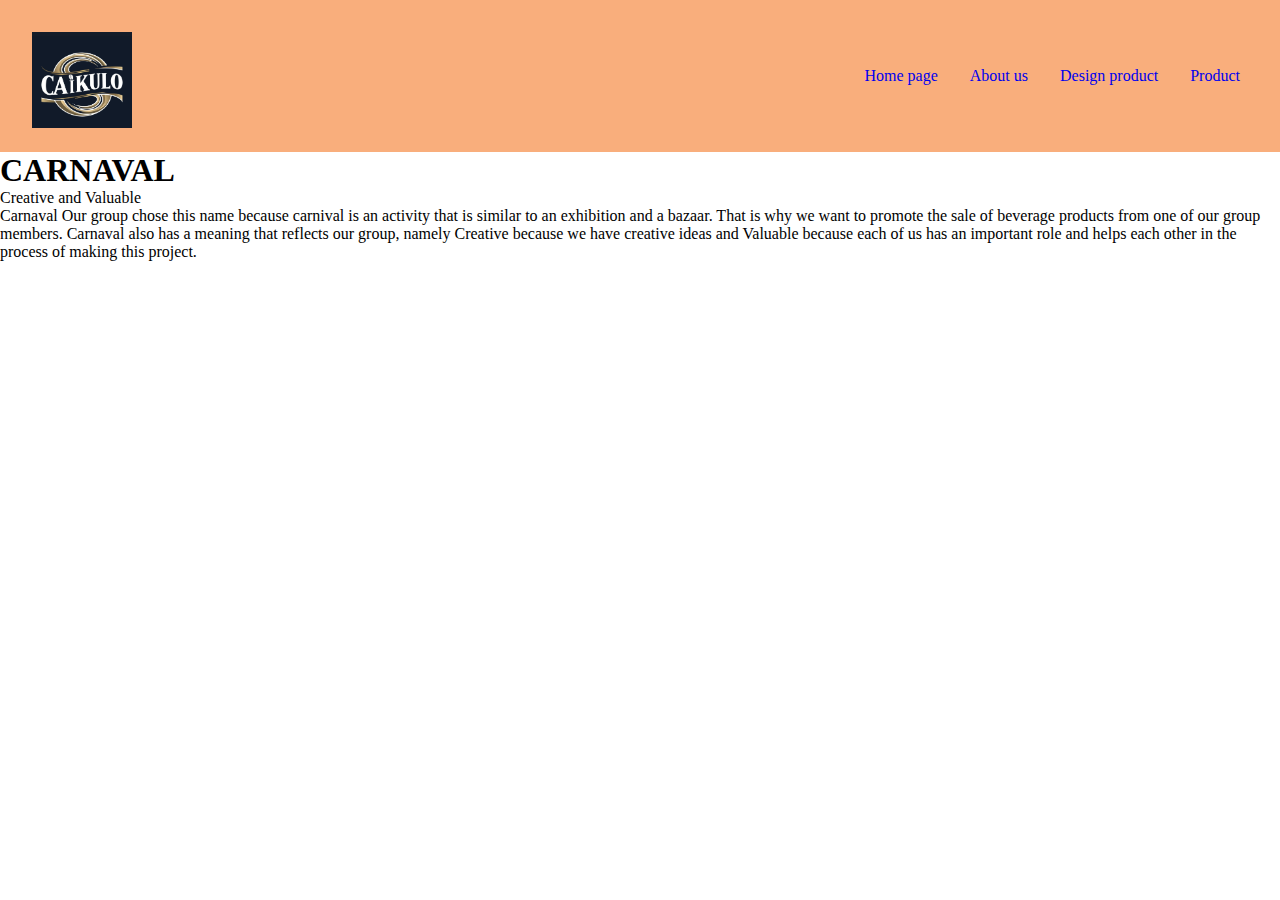
<file: index.html>
<!DOCTYPE html>
<html lang="en">
<head></head>
    <meta charset="UTF-8">
    <meta name="viewport" content="width=device-width, initial-scale=1.0" />
    <title>projek informatika </title>
    <link rel="stylesheet" href="styles.css">
</head>
<body>
    <nav>
        <div class="logo">
            <img src="logo.jpg" alt="caikulo" class="logo"/>
        </div>
            <ul>
            <li>
                <a href="index.html">Home page</a>
            </li>
            <li>
                <a href="page.html">About us</a>
            </li>
            <li>
                <a href="#">Design product</a>
            </li>
            <li>
                <a href="#">Product</a>
            </li>
        </ul>   
    </nav> 
</div>
    <h1> CARNAVAL </h1>
        <div class="marque">
            <span>Creative and Valuable</span> 
        </div>
        <p>Carnaval Our group chose this name because carnival is an activity that is similar to an exhibition and a bazaar. That is why we want to promote the sale of beverage products from one of our group members. Carnaval also has a meaning that reflects our group, namely Creative because we have creative ideas and Valuable because each of us has an important role and helps each other in the process of making this project.</p>  
</body>
</html>
</file>
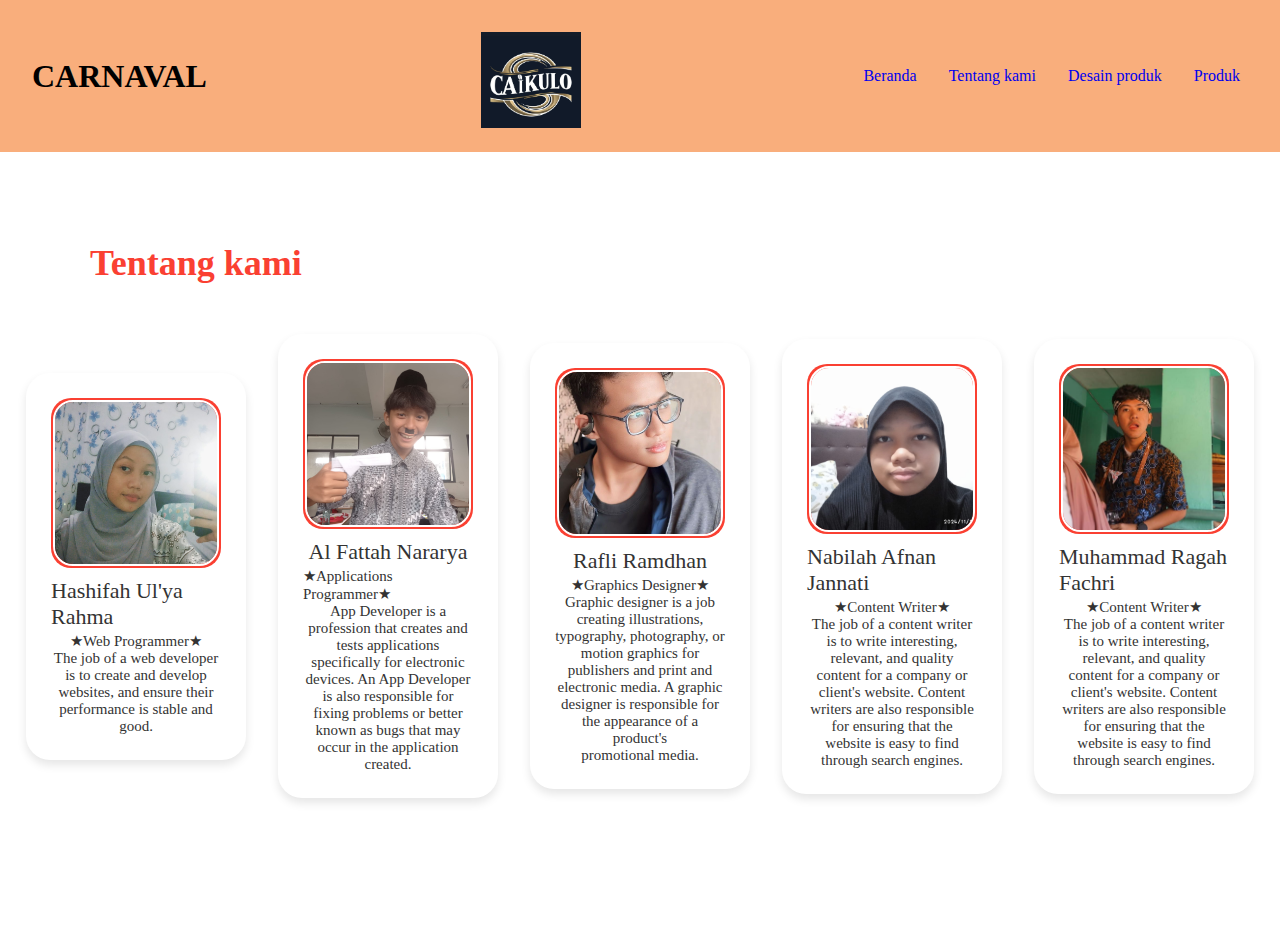
<file: page.html>
<!DOCTYPE html>
<html lang="en">
<head></head>
    <meta charset="UTF-8">
    <meta name="viewport" content="width=device-width, initial-scale=1.0" />
    <title>projek informatika </title>
    <link rel="stylesheet" href="styles.css">
</head>
<body>
    <nav>
        <h1>CARNAVAL</h1>
        <div class="logo">
            <img src="logo.jpg" alt="caikulo" class="logo"/>
        </div>
            <ul>
            <li>
                <a href="index.html">Beranda</a>
            </li>
            <li>
                <a href="page.html">Tentang kami</a>
            </li>
            <li>
                <a href="#">Desain produk</a>
            </li>
            <li>
                <a href="#">Produk</a>
            </li>
        </ul>   
    </nav>
</div>
<div class="container">
<div class="heading">
    <div class="title"><h2>Tentang kami</h2></div>
    <div class="scroll-container">
        <div class="profile-card">
            <div class="image">
                <img src="member1.jpg"class="profile-img" />
              </div>
            <div class="text-data">
                <span class="name">Hashifah Ul'ya Rahma</span>
                <span class="job">★Web Programmer★</span>
                <span class="jobdesk">The job of a web developer is to create and develop websites, and ensure their performance is stable and good.
</span>
             </div>
        </div>
        <div class="profile-card">
            <div class="image">
                <img src="member2.jpg"class="profile-img" />
              </div>
            <div class="text-data">
                <span class="name">Al Fattah Nararya</span>
                <span class="job">★Applications Programmer★</span>
                <span class="jobdesk">App Developer is a profession that creates and tests applications specifically for electronic devices. An App Developer is also responsible for fixing problems or better known as bugs that may occur in the application created.
</span>
             </div>
        </div>
        <div class="profile-card">
            <div class="image">
                <img src="member3.jpg"class="profile-img" />
              </div>
            <div class="text-data">
                <span class="name">Rafli Ramdhan</span>
                <span class="job">★Graphics Designer★</span>
                <span class="jobdesk">Graphic designer is a job creating illustrations, typography, photography, or motion graphics for publishers and print and electronic media. A graphic designer is responsible for the appearance of a product's promotional media.</span>
             </div>
        </div>
    <div class="profile-card">
        <div class="image">
            <img src="member4.jpg"class="profile-img" />
          </div>
        <div class="text-data">
            <span class="name">Nabilah Afnan Jannati</span>
            <span class="job">★Content Writer★</span>
            <span class="jobdesk">The job of a content writer is to write interesting, relevant, and quality content for a company or client's website. Content writers are also responsible for ensuring that the website is easy to find through search engines.
</span>
         </div>
    </div>
    <div class="profile-card">
        <div class="image">
            <img src="member5.jpg"class="profile-img" />
          </div>
        <div class="text-data">
            <span class="name">Muhammad Ragah Fachri</span>
            <span class="job">★Content Writer★</span>
            <span class="jobdesk">The job of a content writer is to write interesting, relevant, and quality content for a company or client's website. Content writers are also responsible for ensuring that the website is easy to find through search engines.
</span>
         </div>
    </div>
    </div>

</body>
</html>
</file>
<file: styles.css>
*,
html {
  padding: 0;
  margin: 0;
  box-sizing: border-box;
}

.logo {
  width: 100px;
  height: 120px;
  padding-top: 0.5rem;
  padding-bottom: 1rem;
  align-items: center;
}

nav {
  background-color: #f79a5bcc;
  justify-content: space-between;
  display: flex;
  align-items: center;
  text-align: center;
  padding: 1rem 2rem;
}

nav ul {
  display: flex;
  align-items: center;
  list-style-type: none;
  gap: 1rem;
}

nav ul li a {
  text-decoration: none;
  font-family: "Playfair DisplayI" ,Figtree, Verdana, Exo 2;
  color: 973131/*ganti warna teks nav bar*/
  font-weight: 600;
  padding: 8px;
}

.scroll-container {
  justify-content: center;
  display: flex;
  align-items: center;
  position: relative;
  padding: 50px;
  gap: 2rem;
}
.profile-card {
  display: flex;
  flex-direction: column;
  align-items: center;
  max-width: 270px;
  width: 100%;
  background: #fff;
  border-radius: 24px;
  padding: 25px;
  box-shadow: 0 5px 10px rgba(0, 0, 0, 0.1);
  position: relative;
}

.image {
  position: relative;
  height: 170px;
  width: 170px;
  border-radius: 20px;
  background-color:#FA4032;
  padding: 2px;
  margin-bottom: 10px;
}

.profile-img {
  height: 100%;
  width: 100%;
  object-fit: cover;
  border-radius: 20px;
  align-items: center;
  border: 2px solid #fff;
}
.profile-card .text-data {
  display: flex;
  flex-direction: column;
  align-items: center;
  color: #333;
}
.text-data .name {
  font-size: 22px;
  font-weight: 500;
}
.text-data .job {
  font-size: 15px;
  font-weight: 400;
  align-content: center;
  padding-top: 2px;
}
.text-data .jobdesk {
  font-size: 15px;
  font-weight: 400;
  text-align: center;
}
.container {
  padding: 90px;
}

.title {
  font-size: 24px;
  font-weight: bold;
  color: #FA4032;
}
</file>
